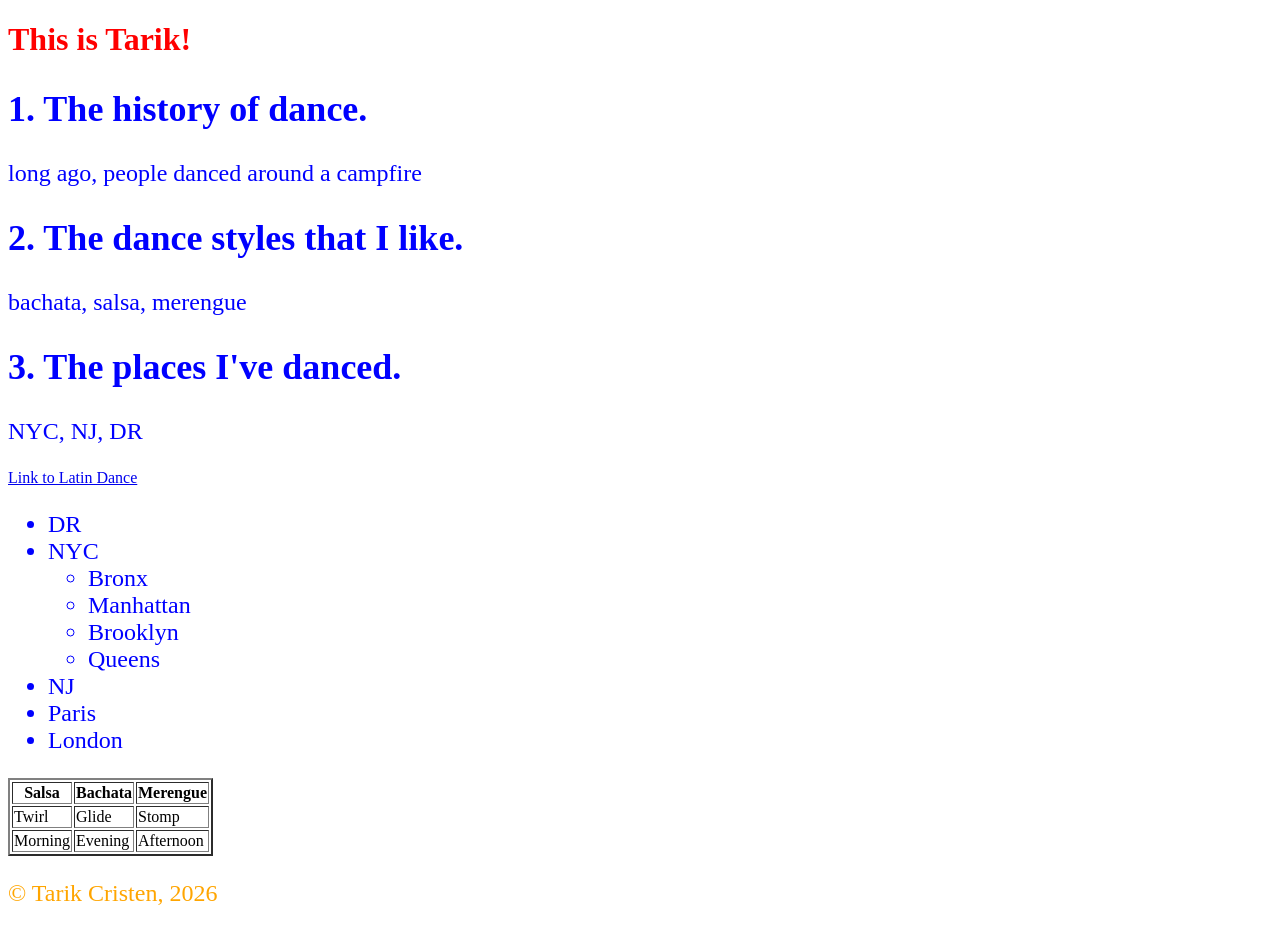
<file: index.html>
<!DOCTYPE html>
<html lang="en">

<head>
    <meta charset="UTF-8">
    <title>Tarik's Website</title>
    <link rel="stylesheet" href="style.css">
</head>

<body>
    <h1>This is Tarik!</h1>
   
    <div class="card">
        <h2>1. The history of dance.</h2>
        <p>long ago, people danced around a campfire</p>

        <h2>2. The dance styles that I like.</h2>
        <p>bachata, salsa, merengue</p>

        <h2>3. The places I've danced.</h2>
        <p>NYC, NJ, DR</p>
    </div>

    <a href="Latin.html">Link to Latin Dance</a>

    <div class="card">
        <ul>
            <li>DR</li>
            <li>NYC</li>
                <ul>
                    <li>Bronx</li>
                    <li>Manhattan</li>
                    <li>Brooklyn</li>
                    <li>Queens</li>
                </ul>
            <li>NJ</li>
            <li>Paris</li>
            <!-- <li>One link to an external website (clicking on text)</li>
        <li>One link to an external website (clicking on an image)</li> -->
            <li>London</li>
            <!-- <li>Copyright symbol, your name, and the current year at the end of every page</li> -->
        </ul>
    </div>

<table border="2">
    <tr>
        <th>Salsa</th>
        <th>Bachata</th>
        <th>Merengue</th>
    </tr>
    <tr>
        <td>Twirl</td>
        <td>Glide</td>
        <td>Stomp</td>
    </tr>
    <tr>
        <td>Morning</td>
        <td>Evening</td>
        <td>Afternoon</td>
    </tr>
</table>


    <footer id="footer">
        <p>© Tarik Cristen, 2026</p>
    </footer>
</body>

</html>
</file>
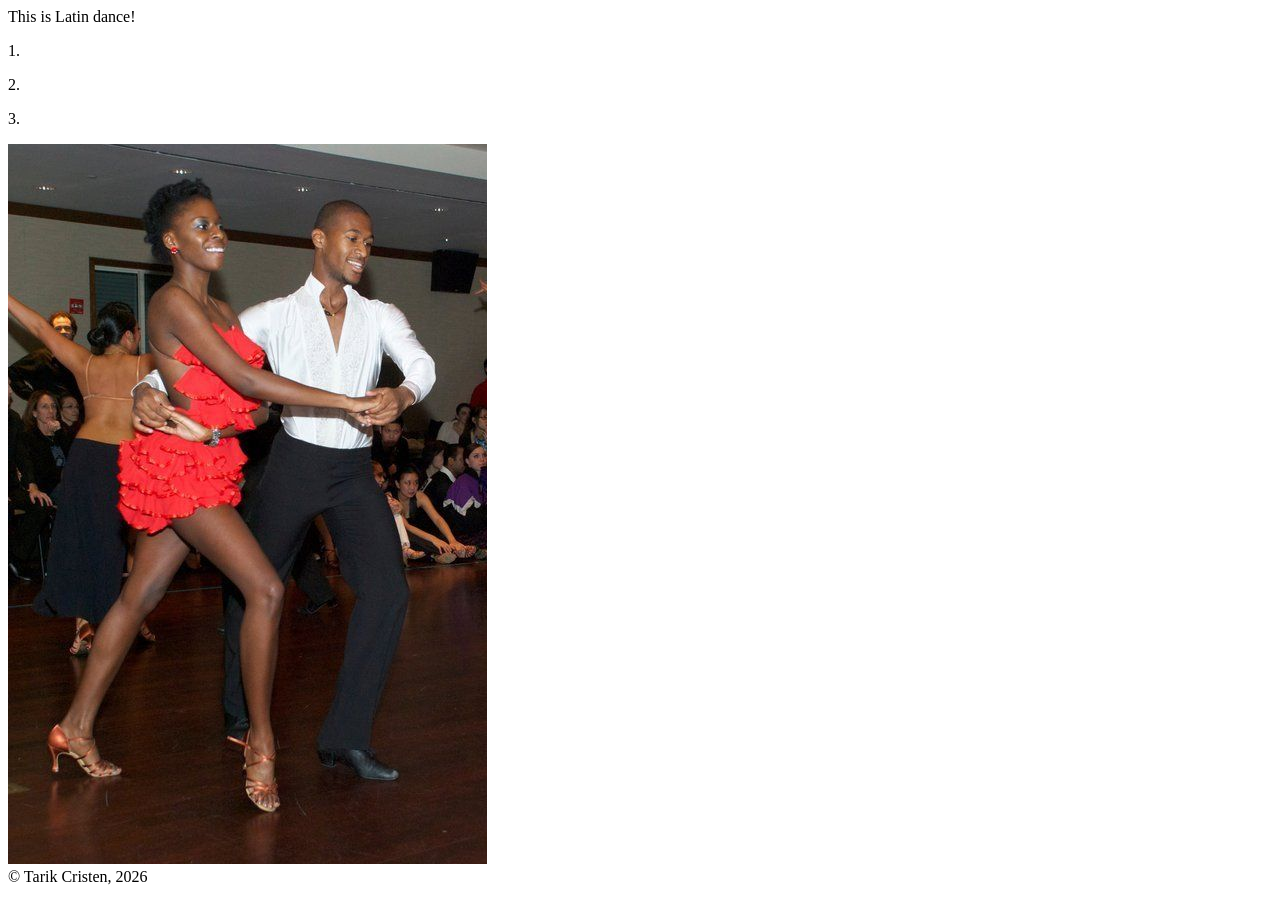
<file: Latin.html>
<!DOCTYPE html>
<html>
<head> 
<meta charset="UTF-8">
<title>Latin Dance</title>
</head> 
<body>
    This is Latin dance!  

<p>1. </p>    
<p>2. </p>    
<p>3. </p>    

<a href="https://youtu.be/7F0Wmta6Jz0?list=RD7F0Wmta6Jz0">
  <img src="LatinDanceImage.jpeg" alt="Two Black Latin Dancers" />
</a>

</body> 
<footer>© Tarik Cristen, 2026</footer>






</html>
</file>
<file: style.css>
h1 {
    color: red;
}
/* we're syaing variable h1 tag is being used in teh html file, and applying color red to all h1 tags.  Color is a (CSS) property. Red is the value of a property tag selecdtor and name selector is the same thing -- aka, wherever tag is being used, apply it, but it's not used widely as usually ver specific of what you want to do*/
/* classes are reusable, ids are not.  # means id in CSS ie. footer can be applied once in .  can have a card that identified... show items vs. visuals vs. image... mulitple cases, same style, but won't same work same */
/* class give specific style, but then there's a specific edge case within or outside that card.  you don't need a new class defined for that one case. can apply mutliple classes to same elements */

#footer {
    color: orange;
    font-size: 24px;
}

/* "#" indicates id selectors. "." indicate class selectors */

.card {
    color: blue;
    font-size: 24px;
}
</file>
